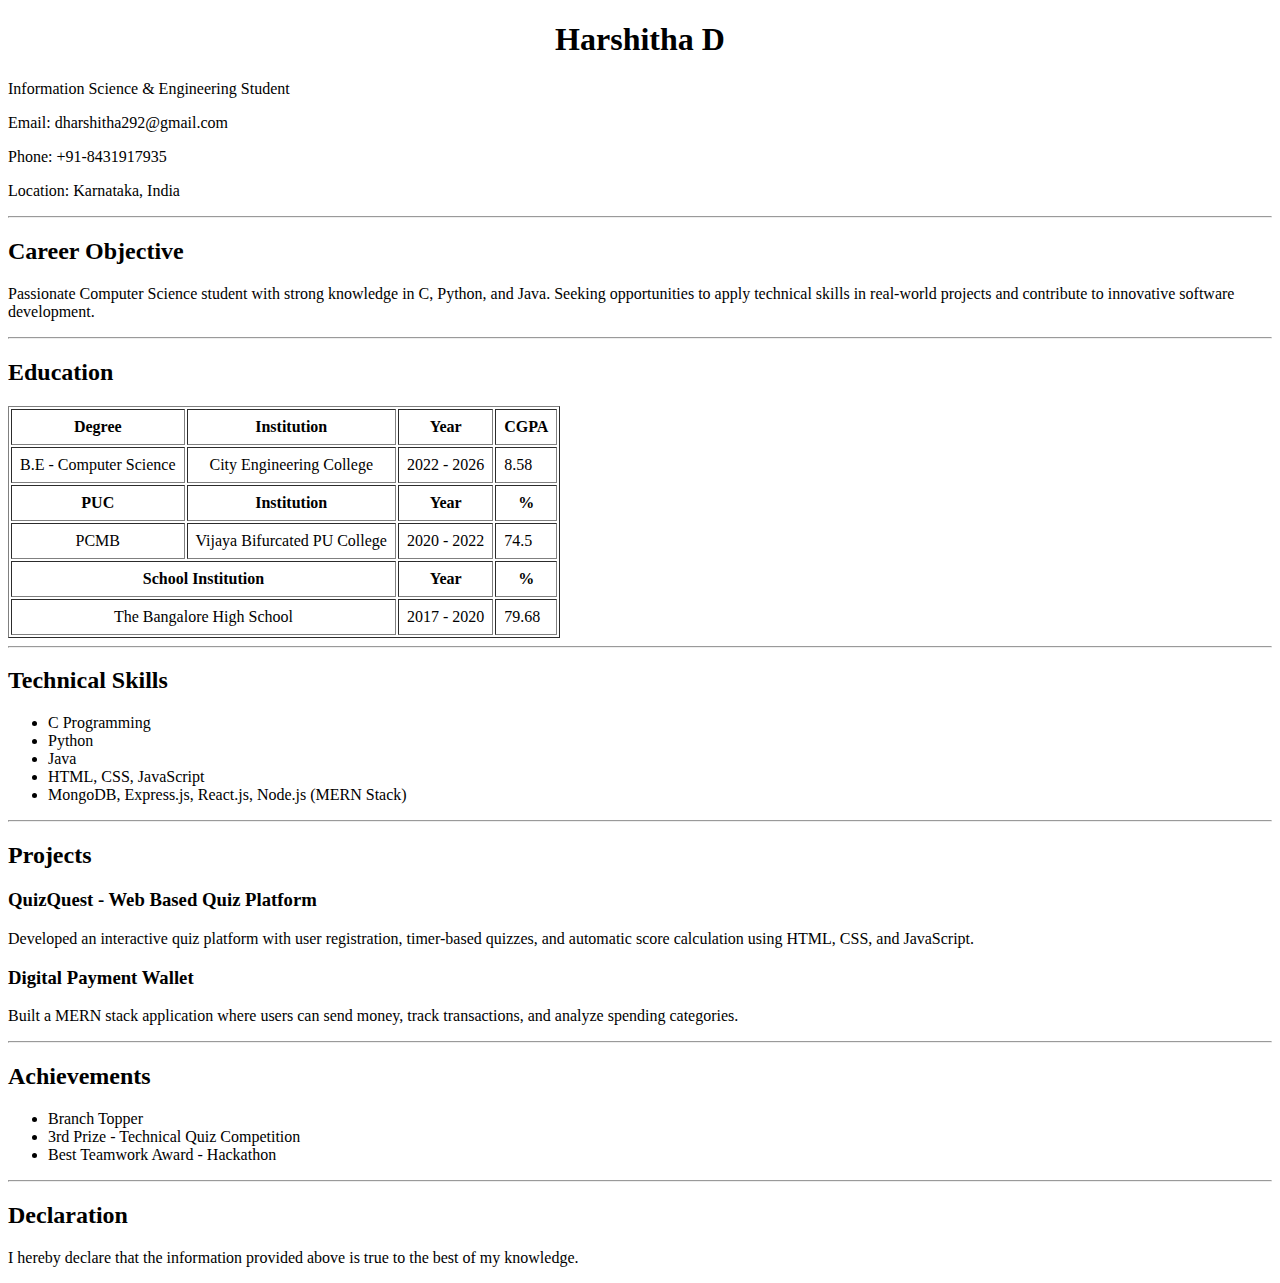
<file: Assignment-1(Basic HTML web page)/index.html>
<!DOCTYPE html>
<html lang="en">
<head>
    <meta charset="UTF-8">
    <title>Harshitha D - Resume</title>
</head>
<body>

    <header>
        <h1 style="text-align: center;">Harshitha D</h1>
        <p>Information Science & Engineering Student</p>
        <p>Email: dharshitha292@gmail.com</p>
        <p>Phone: +91-8431917935</p>
        <p>Location: Karnataka, India</p>
    </header>

    <hr>

    <section>
        <h2>Career Objective</h2>
        <p>
            Passionate Computer Science student with strong knowledge in C, Python, and Java.
            Seeking opportunities to apply technical skills in real-world projects and
            contribute to innovative software development.
        </p>
    </section>

    <hr>

    <section>
        <h2>Education</h2>
        <table border="1" cellpadding="8">
            <tr>
                <th>Degree</th>
                <th>Institution</th>
                <th>Year</th>
                <th>CGPA</th>
            </tr>
            <tr>
                <td>B.E - Computer Science</td>
                <td style="text-align: center;">City Engineering College</td>
                <td>2022 - 2026</td>
                <td>8.58</td>
            </tr>
            <tr>
                <th>PUC</th>
                <th>Institution</th>
                <th>Year</th>
                <th>%</th>
            </tr>
            <tr>
                <td style="text-align: center;">PCMB</td>
                <td>Vijaya Bifurcated PU College</td>
                <td>2020 - 2022</td>
                <td>74.5</td>
            </tr>
            <tr>
                <th colspan="2">School Institution</th>
                <th>Year</th>
                <th>%</th>
            </tr>
            <tr>
                <td colspan="2" style="text-align: center;">The Bangalore High School</td>
                <td>2017 - 2020</td>
                <td>79.68</td>
            </tr>
        </table>
    </section>

    <hr>

    <section>
        <h2>Technical Skills</h2>
        <ul>
            <li>C Programming</li>
            <li>Python</li>
            <li>Java</li>
            <li>HTML, CSS, JavaScript</li>
            <li>MongoDB, Express.js, React.js, Node.js (MERN Stack)</li>
        </ul>
    </section>

    <hr>

    <section>
        <h2>Projects</h2>

        <h3>QuizQuest - Web Based Quiz Platform</h3>
        <p>
            Developed an interactive quiz platform with user registration,
            timer-based quizzes, and automatic score calculation using
            HTML, CSS, and JavaScript.
        </p>

        <h3>Digital Payment Wallet</h3>
        <p>
            Built a MERN stack application where users can send money,
            track transactions, and analyze spending categories.
        </p>

    </section>

    <hr>

    <section>
        <h2>Achievements</h2>
        <ul>
            <li>Branch Topper</li>
            <li>3rd Prize - Technical Quiz Competition</li>
            <li>Best Teamwork Award - Hackathon</li>
        </ul>
    </section>

    <hr>

    <section>
        <h2>Declaration</h2>
        <p>
            I hereby declare that the information provided above is true to the best of my knowledge.
        </p>
    </section>

</body>
</html>
</file>
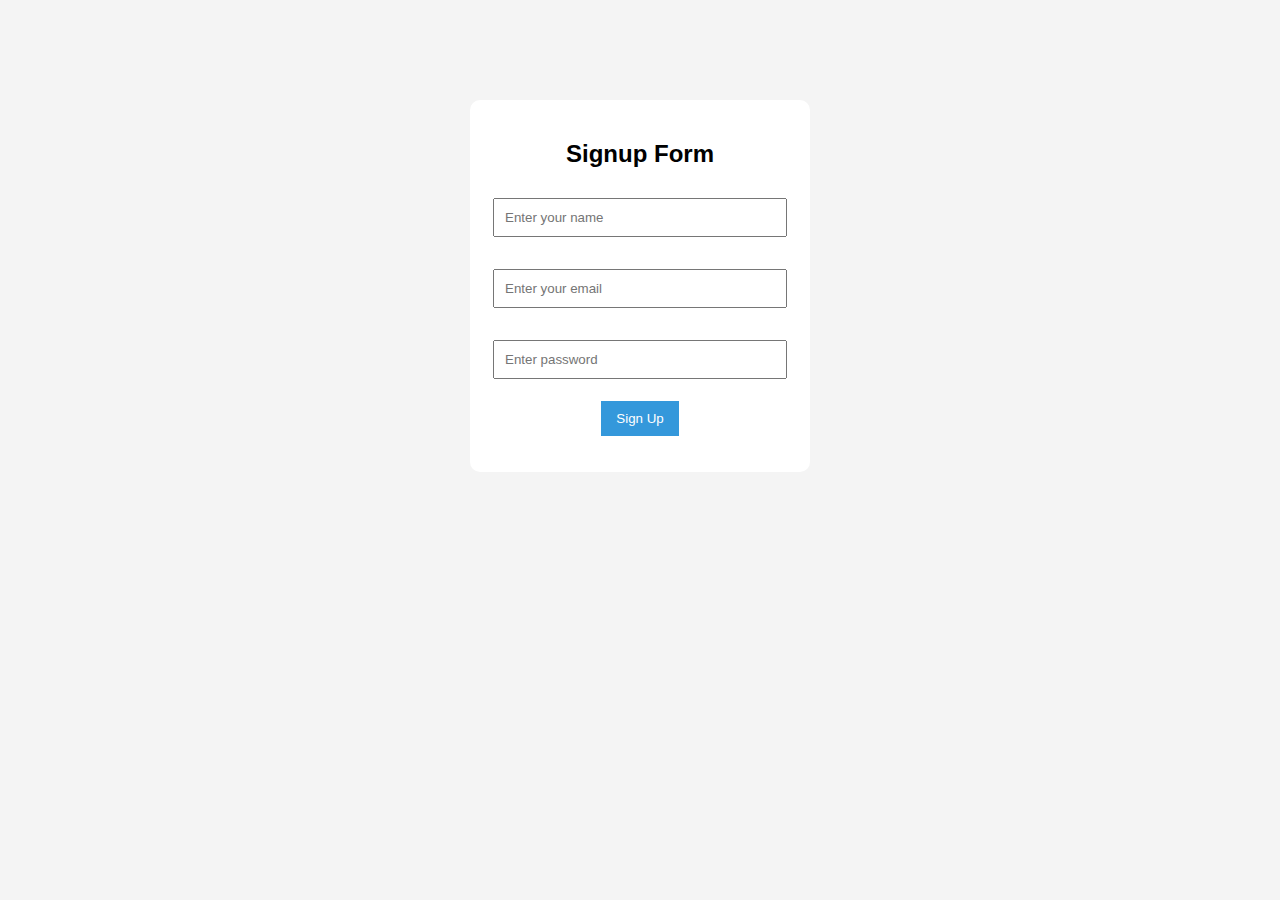
<file: Assignment14(Smart Signup Form)/index.html>
<!DOCTYPE html>
<html>
<head>
  <title>Smart Signup Form</title>
  <link rel="stylesheet" href="styles.css">
</head>
<body>

<div class="container">
  <h2>Signup Form</h2>

  <form id="signupForm">

    <input type="text" id="name" placeholder="Enter your name">
    <p class="error" id="nameError"></p>

    <input type="email" id="email" placeholder="Enter your email">
    <p class="error" id="emailError"></p>

    <input type="password" id="password" placeholder="Enter password">
    <p class="error" id="passwordError"></p>

    <button type="submit">Sign Up</button>

  </form>

  <p id="successMessage"></p>

</div>

<script src="script.js"></script>

</body>
</html>
</file>
<file: Assignment14(Smart Signup Form)/styles.css>
body{
  font-family: Arial;
  background:#f4f4f4;
}

.container{
  width:300px;
  margin:100px auto;
  background:white;
  padding:20px;
  border-radius:10px;
  text-align:center;
}

input{
  width:90%;
  padding:10px;
  margin:10px 0;
}

button{
  padding:10px 15px;
  background:#3498db;
  color:white;
  border:none;
}

.error{
  color:red;
  font-size:12px;
}

#successMessage{
  color:green;
}
</file>
